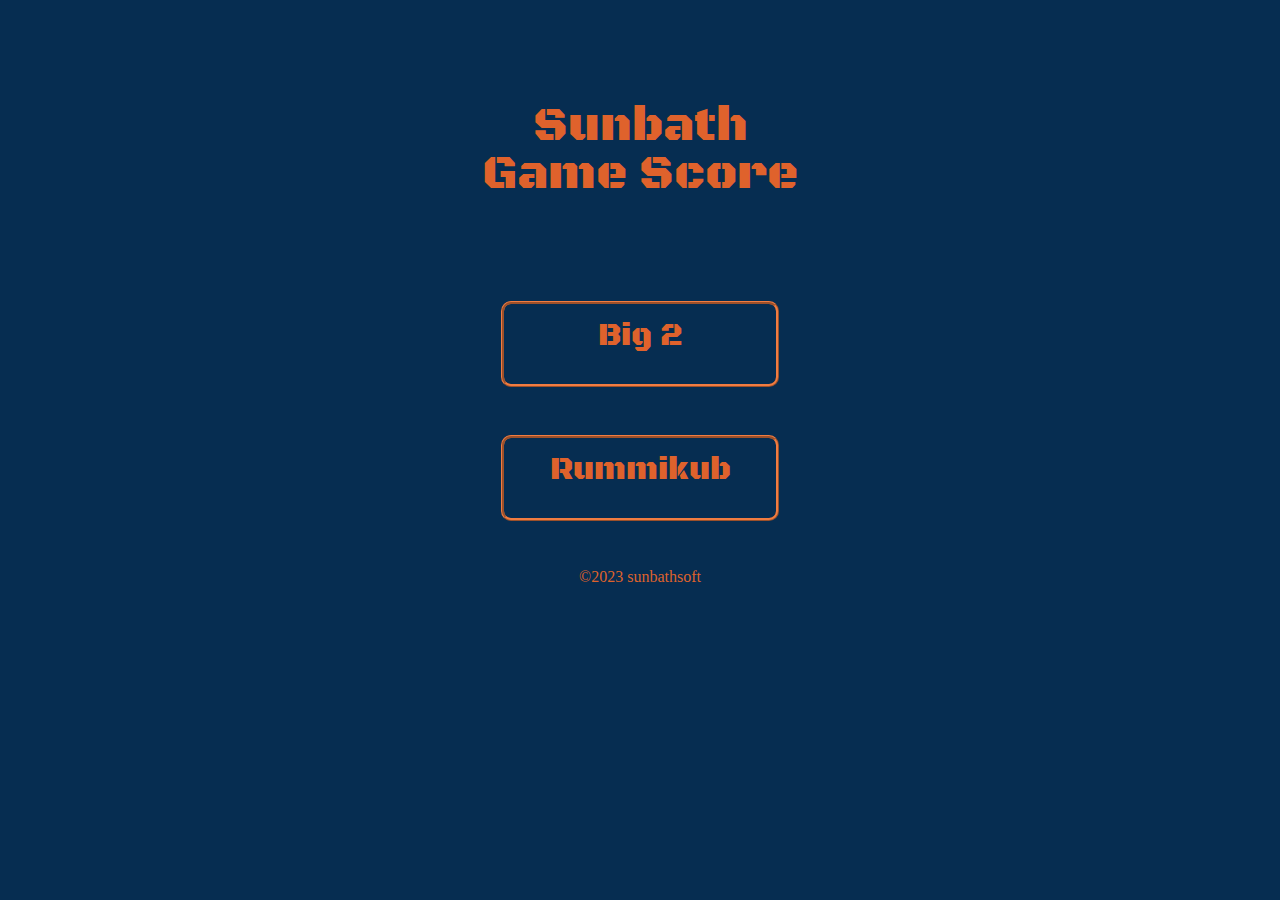
<file: index.html>
<!DOCTYPE html>
<html lang="en">
<head>
    <meta charset="UTF-8">
    <meta http-equiv="X-UA-Compatible" content="IE=edge">
    <meta name="viewport" content="width=device-width, initial-scale=1.0">
    <title>Sunbath Game Score</title>
    <link rel="preconnect" href="https://fonts.googleapis.com">
    <link rel="preconnect" href="https://fonts.gstatic.com" crossorigin>
    <link href="https://fonts.googleapis.com/css2?family=Black+Ops+One&display=swap" rel="stylesheet">
    <link rel="stylesheet" href="./styles/reset.css">
    <link rel="stylesheet" href="./styles/styles.css">
</head>
<body>
    <div class="title">
        <h2>Sunbath</h2>
        <h2>Game Score</h2>
    </div>
    <div class="home-icon">
        <a href="./pages/big2.html">Big 2</a>
        <a href="./pages/rummikub.html">Rummikub</a>
    </div>
    <p style="text-align: center;">
        ©2023 sunbathsoft 
    </p>
</body>
</html>
</file>
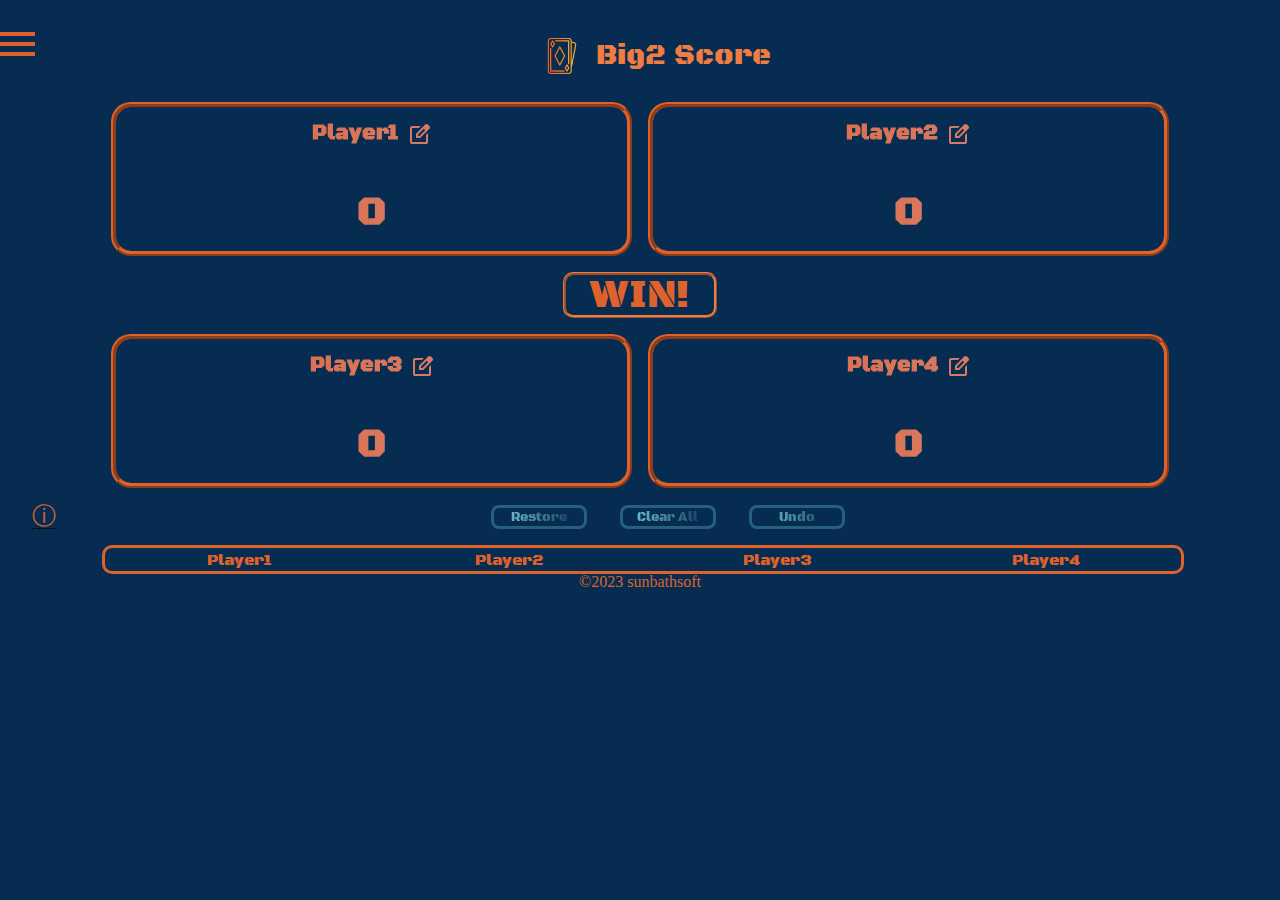
<file: pages/big2.html>
<!DOCTYPE html>
<html lang="en">
<head>
    <meta charset="UTF-8">
    <meta http-equiv="X-UA-Compatible" content="IE=edge">
    <meta name="viewport" content="width=device-width, initial-scale=1.0">
    <title>Big2 Score</title>
    <link rel="stylesheet" href="../styles/reset.css">
    <link rel="stylesheet" href="../styles/styles.css?rnd=132">
    <link rel="stylesheet" href="https://fonts.googleapis.com/css2?family=Material+Symbols+Outlined:opsz,wght,FILL,GRAD@48,400,0,0" />
    <link rel="preconnect" href="https://fonts.googleapis.com">
    <link rel="preconnect" href="https://fonts.gstatic.com" crossorigin>
    <link href="https://fonts.googleapis.com/css2?family=Black+Ops+One&display=swap" rel="stylesheet">
    <link href="https://fonts.googleapis.com/css2?family=Indie+Flower&family=Rubik+Spray+Paint&family=Viga&display=swap" rel="stylesheet">    
</head>
<body>
    <header>
        <div id="mySidenav" class="sidenav">
            <a href="javascript:void(0)" class="closebtn" onclick="closeNav()">&times;</a>
            <div class="toggle-container">
                <p>Double in 8<br>Triple in 10<br>Quadruple in 13</p>
                <label class="switch">
                  <input type="checkbox" id="double8">
                  <span class="slider"></span>
                </label>
            </div>
            <div class="toggle-container">
                <p>Double in 10<br>Triple in 13</p>
                <label class="switch">
                    <input type="checkbox" id="double10">
                    <span class="slider"></span>
                </label>
            </div>
            <a href="../index.html">Home</a>
            <a href="./big2.html">Big2</a>
            <a href="./rummikub.html">Rummikub</a>
            <a href="mailto:sunbathsoft@gmail.com">Contact Us</a>
        </div>
          
          <!-- Use any element to open the sidenav -->
        <div onclick="openNav()" class="menuIcon">
            <div></div>
            <div></div>
            <div></div>
        </div>
        <div class="logo">
            <img src="../img/cards.png" alt="logo" title="logo">
            <p>Big2 Score</p>
        </div>
    </header>
    <main>
        <div class="dialog-section">
            <div class="outputTitle">Selected the player and enter the score :</div>
            <div class="pNameSection">
                <!-- <div class="dialog-pName-container"> -->
                    <div class="dialog-pName" id="dp1Name">Player 1</div>
                    <div class="dialog-pName" id="dp2Name">Player 2</div>
                    <div class="dialog-pName" id="dp3Name">Player 3</div>
                    <div class="dialog-pName" id="dp4Name">Player 4</div>
                <!-- </div> -->
                <!-- <div class="dialog-score-container"> -->
                    <span class="roundScore" id="dp1Score"></span>
                    <span class="roundScore" id="dp2Score"></span>
                    <span class="roundScore" id="dp3Score"></span>
                    <span class="roundScore" id="dp4Score"></span>
                <!-- </div> -->
            </div>
              
        </div>

        <div class="dialogLower">
            <div class="outputTitle">Score :</div>
            <div class="big2Output">
                <span></span>
            </div>
            <div class="keys">
                <div data-key="1"class="key">
                    <span>1</span>
                </div>
                <div data-key="2"class="key">
                    <span>2</span>
                </div>
                <div data-key="3"class="key">
                    <span>3</span>
                </div>
                <div data-key="4"class="key">
                    <span>4</span>
                </div>
                <div data-key="5"class="key">
                    <span>5</span>
                </div>
                <div data-key="6"class="key">
                    <span>6</span>
                </div>
                <div data-key="7"class="key">
                    <span>7</span>
                </div>
                <div data-key="8"class="key">
                    <span>8</span>
                </div>
                <div data-key="9"class="key">
                    <span>9</span>
                </div>
                <div data-key="10"class="key" id="10">
                    <span>10</span>
                </div>
                <div data-key="11"class="key">
                    <span>11</span>
                </div>
                <div data-key="12"class="key">
                    <span>12</span>
                </div>
                <div data-key="13"class="key">
                    <span>13</span>
                </div>
                <div data-key="confirm"class="key operator confirm">
                    <span>✔</span>
                </div>
                <div>
                </div>
            </div>    
        </div>
        <div class="nextGame" id="submit">Next game</div>

        <div class="section1">
            <div class="players player1" id="player1Box">
                <div class="playerNameRow">
                    <div class="name" id="p1Name">Player1</div>
                    <span class="material-symbols-outlined editButton" id="editP1Name">
                        edit_square
                    </span>
                </div>
                <div class="score" id="p1Score">0</div>
                <div class="crown" id="p1Crown">
                    <img class="crownImg" src="../img/crown2.png" alt="Crown">
                </div>
            </div>
            <div class="players player2" id="player2Box">
                <div class="playerNameRow">
                    <div class="name" id="p2Name">Player2</div>
                    <span class="material-symbols-outlined editButton" id="editP2Name">
                        edit_square
                    </span>
                </div>
                <div class="score" id="p2Score">0</div>
                <div class="crown" id="p2Crown">
                    <img class="crownImg" src="../img/crown2.png" alt="Crown">
                </div>
            </div>
        </div>
        <div class="sect2-0" id="timer" >
            <div class="winner-icon" >
                <!-- <p class="material-symbols-outlined" id="timer-icon">schedule</p> -->
                <p id="winner-text">WIN!</p>
            </div>
        </div>
        <!-- <div class="section2"> -->
            <!-- <p id="hint_input">[input your score here]</p>
            <div class="sect2-1" id="inputSection">
                <input type="tel" placeholder="Player 1" inputmode="decimal" class="numInput" id="p1ScoreInput"/>
                <input type="tel" placeholder="Player 2" inputmode="decimal" class="numInput" id="p2ScoreInput"/>
                <input type="tel" placeholder="Player 3" inputmode="decimal" class="numInput" id="p3ScoreInput"/>
                <input type="tel" placeholder="Player 4" inputmode="decimal" class="numInput" id="p4ScoreInput"/>
            </div> -->
            <!-- <div class="sect2-2">
                <input type="button" value="Count" class="button" id="submit">
                <input type="button" value="Undo" class="button" id="undo">
                <input type="button" value="Clear" class="button" id="clear">
            </div> -->
        <!-- </div> -->
        <div class="section3">
            <div class="players player3" id="player3Box">
                <div class="playerNameRow">
                    <div class="name" id="p3Name">Player3</div>
                    <span class="material-symbols-outlined editButton" id="editP3Name">
                        edit_square
                    </span>
                </div>
                <div class="score" id="p3Score">0</div>
                <div class="crown" id="p3Crown">
                    <img class="crownImg" src="../img/crown2.png" alt="Crown">
                </div>
            </div>
            <div class="players player4" id="player4Box">
                <div class="playerNameRow">
                    <div class="name" id="p4Name">Player4</div>
                    <span class="material-symbols-outlined editButton" id="editP4Name">
                        edit_square
                    </span>
                </div>
                <div class="score" id="p4Score">0</div>
                <div class="crown" id="p4Crown">
                    <img class="crownImg" src="../img/crown2.png" alt="Crown">
                </div>
            </div>
        </div>    
    </main>
    <div class="sect2-2">  
        <div>

            <div class="tooltip">ⓘ
                <span class="tooltiptext">●  If you accidentally refersh the page, press "Restore" to get back the score.</span>
            </div>
        </div>
        <div class="buttonSect">
            <input type="button" value="Restore" class="button" id="restore">
            <input type="button" value="Clear All" class="button" id="clear">
            <input type="button" value="Undo" class="button" id="undo">
        </div>
    </div>
    <footer>
        <div class="scoreboardTitle">
            <div class="Namebtm" id="p1Namebtm">Player1</div>
            <div class="Namebtm" id="p2Namebtm">Player2</div>
            <div class="Namebtm" id="p3Namebtm">Player3</div>
            <div class="Namebtm" id="p4Namebtm">Player4</div>
        </div>
        <div class="eachRoundContainer" id="eachRoundContainer">
        </div>
    </footer>
    <p style="text-align: center;">
        ©2023 sunbathsoft 
    </p>
    <script src="../scripts/scoreInput.js"></script>
</body>
</html>
</file>
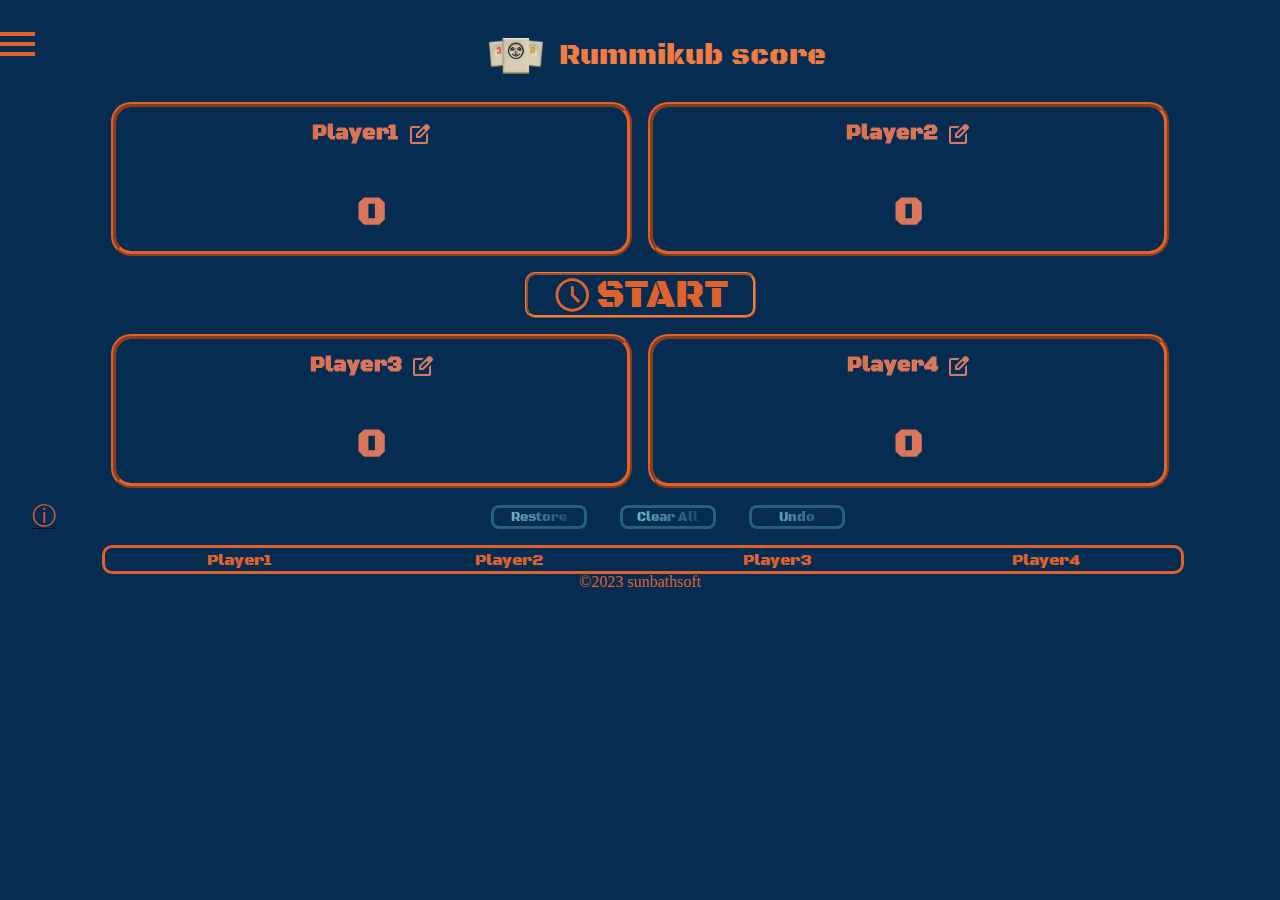
<file: pages/rummikub.html>
<!DOCTYPE html>
<html lang="en">
<head>
    <meta charset="UTF-8">
    <meta http-equiv="X-UA-Compatible" content="IE=edge">
    <meta name="viewport" content="width=device-width, initial-scale=1.0">
    <title>Rummikub score</title>
    <link rel="stylesheet" href="../styles/reset.css">
    <link rel="stylesheet" href="../styles/styles.css?rnd=132">
    <link rel="stylesheet" href="https://fonts.googleapis.com/css2?family=Material+Symbols+Outlined:opsz,wght,FILL,GRAD@48,400,0,0" />
    <link rel="preconnect" href="https://fonts.googleapis.com">
    <link rel="preconnect" href="https://fonts.gstatic.com" crossorigin>
    <link href="https://fonts.googleapis.com/css2?family=Black+Ops+One&display=swap" rel="stylesheet">
    <link rel="stylesheet" href="https://fonts.googleapis.com/css2?family=Material+Symbols+Outlined:opsz,wght,FILL,GRAD@20..48,100..700,0..1,-50..200" />
</head>    
<body>
    <header>
        <div id="mySidenav" class="sidenav">
            <a href="javascript:void(0)" class="closebtn" onclick="closeNav()">&times;</a>
            <div class="timeLimitSelector">
                <div class="start-icon2" >
                    <p class="material-symbols-outlined" id="timer-icon2" style="color:#062D51ff" >schedule</p>
                </div>
                <p>Time Limit Selector</p>
                <div class="button-container">
                    <button class="time-button" id="btn45" onclick="selectTime(45)">45</button>
                    <button class="time-button" id="btn60" onclick="selectTime(60)">60</button>
                </div>
                <div class="button-container">
                    <button class="time-button" id="btn75" onclick="selectTime(75)">75</button>
                    <button class="time-button" id="btn90" onclick="selectTime(90)">90</button>
                </div>
            </div>
            <a href="../index.html">Home</a>
            <a href="./big2.html">Big2</a>
            <a href="./rummikub.html">Rummikub</a>
            <a href="mailto:sunbathsoft@gmail.com">Contact Us</a>
          </div>
          
          <!-- Use any element to open the sidenav -->
        <div onclick="openNav()" class="menuIcon">
            <div></div>
            <div></div>
            <div></div>
        </div>
          
          <!-- Add all page content inside this div if you want the side nav to push page content to the right (not used if you only want the sidenav to sit on top of the page -->
        <div class="logo">
            <img src="../img/rummikub_logo.png" alt="logo" title="logo">
            <p>Rummikub score </p>
        </div>
    </header>
    <main id="main">
        <div class="dialog-section">
            <div class="outputTitle">Selected the player and enter the score :</div>
            <div class="pNameSection">
                <!-- <div class="dialog-pName-container"> -->
                    <div class="dialog-pName" id="dp1Name">Player 1</div>
                    <div class="dialog-pName" id="dp2Name">Player 2</div>
                    <div class="dialog-pName" id="dp3Name">Player 3</div>
                    <div class="dialog-pName" id="dp4Name">Player 4</div>
                <!-- </div> -->
                <!-- <div class="dialog-score-container"> -->
                    <span class="roundScore" id="dp1Score"></span>
                    <span class="roundScore" id="dp2Score"></span>
                    <span class="roundScore" id="dp3Score"></span>
                    <span class="roundScore" id="dp4Score"></span>
                <!-- </div> -->
            </div>
              
        </div>

        <div class="dialogLower">
            <div class="outputTitle">Score :</div>
            <div class="output">
                <span></span>
            </div>
            <div class="keys">
                <div data-key="1"class="key">
                    <span>1</span>
                </div>
                <div data-key="2"class="key">
                    <span>2</span>
                </div>
                <div data-key="3"class="key">
                    <span>3</span>
                </div>
                <div data-key="4"class="key">
                    <span>4</span>
                </div>
                <div data-key="5"class="key">
                    <span>5</span>
                </div>
                <div data-key="6"class="key">
                    <span>6</span>
                </div>
                <div data-key="7"class="key">
                    <span>7</span>
                </div>
                <div data-key="8"class="key">
                    <span>8</span>
                </div>
                <div data-key="9"class="key">
                    <span>9</span>
                </div>
                <div data-key="10"class="key" id="10">
                    <span>10</span>
                </div>
                <div data-key="11"class="key">
                    <span>11</span>
                </div>
                <div data-key="12"class="key">
                    <span>12</span>
                </div>
                <div data-key="13"class="key">
                    <span>13</span>
                </div>
                <div data-key="30"class="key smile">
                    <img src="../img/smile2.png" alt="Smile" title="Smile">
                </div>
                <div data-key="backspace"class="key operator">
                    <span>«</span>
                </div>
                <div data-key="confirm"class="key operator confirm">
                    <span>✔</span>
                </div>
            </div>    
        </div>
        <div class="nextGame" id="submit">Next game</div>
        <div class="section1">
            <div class="players player1" id="player1Box">
                <div class="playerNameRow">
                    <div class="name" id="p1Name">Player1</div>
                    <span class="material-symbols-outlined editButton" id="editP1Name">
                        edit_square
                    </span>
                </div>
                <div class="score" id="p1Score">0</div>
                <div class="crown" id="p1Crown">
                    <img class="crownImg" src="../img/crown2.png" alt="Crown">
                </div>
                </div>
                <div class="players player2" id="player2Box">
                    <div class="playerNameRow">
                        <div class="name" id="p2Name">Player2</div>
                        <span class="material-symbols-outlined editButton" id="editP2Name">
                            edit_square
                        </span>
                    </div>
                <div class="score" id="p2Score">0</div>
                <div class="crown" id="p2Crown">
                    <img class="crownImg" src="../img/crown2.png" alt="Crown">
                </div>
            </div>
        </div>
        <div class="section2">
            <p id="hint">[Tap when your turn is done]</p>
            <div class="timer">
                <section class="timer-section">
                    <div id="resetTimer">
                      <h1>00:00</h1>
                    </div>
                    <div class="pauseTimer" id="pauseTimer">||</div>
                  </section>
            </div>
            <div class="sect2-0" id="timer" >
                <div class="start-icon" >
                    <p class="material-symbols-outlined" id="timer-icon">schedule</p>
                    <p id="start-text">START</p>
                </div>
            </div>
        </div>
        <div class="section3">
            <div class="players player3" id="player3Box">
                <div class="playerNameRow">
                    <div class="name" id="p3Name">Player3</div>
                    <span class="material-symbols-outlined editButton" id="editP3Name">
                        edit_square
                    </span>
                </div>
                <div class="score" id="p3Score">0</div>
                <div class="crown" id="p3Crown">
                    <img class="crownImg" src="../img/crown2.png" alt="Crown">
                </div>
            </div>
            <div class="players player4" id="player4Box">
                <div class="playerNameRow">
                    <div class="name" id="p4Name">Player4</div>
                    <span class="material-symbols-outlined editButton" id="editP4Name">
                        edit_square
                    </span>
                </div>
                <div class="score" id="p4Score">0</div>
                <div class="crown" id="p4Crown">
                    <img class="crownImg" src="../img/crown2.png" alt="Crown">
                </div>
            </div>
        </div>    
        <!-- <div id="restoredata">⟲</div> -->
    </main>
    <div class="sect2-2">  
        <div>

            <div class="tooltip">ⓘ
                <span class="tooltiptext">●  If you accidentally refersh the page, press "Restore" to get back the score.</span>
            </div>
        </div>
        <div class="buttonSect">
            <input type="button" value="Restore" class="button" id="restore">
            <input type="button" value="Clear All" class="button" id="clear">
            <input type="button" value="Undo" class="button" id="undo">
        </div>
    </div>
    <div class="tooltip-section">

    </div>
    <footer>
        
        <div class="scoreboardTitle">
            <div class="Namebtm" id="p1Namebtm">Player1</div>
            <div class="Namebtm" id="p2Namebtm">Player2</div>
            <div class="Namebtm" id="p3Namebtm">Player3</div>
            <div class="Namebtm" id="p4Namebtm">Player4</div>
        </div>
        <div class="eachRoundContainer" id="eachRoundContainer">
        </div>
    </footer>
    <p style="text-align: center;">
        ©2023 sunbathsoft 
    </p>
    <script src="../scripts/rummikub_v2.0.js"></script>
    <!-- <script src="../scripts/scoreInput.js"></script> -->
</body>
</html>
</file>
<file: styles/styles.css>
:root{
    --dark-blue: #25617Dff;
    --light-blue: #7FD1DBff;
    --medium-blue: #55BDC9ff;
    --darker-blue: #062D51ff;
    --mandarin: #F07C41ff;
    --flame: #DF622Cff;
    --white: rgb(225, 251, 254);
}


*{
    font-family: 'Black Ops One', cursive;
}
body{
    background-color: var(--darker-blue);
    color: var(--flame);
}
.title{
    font-size: 3rem;
    font-family: 'Black Ops One', cursive;
    text-align: center;
    margin:8% 0 8% 0;
}
.home-icon a{
    text-decoration: none;
    display: flex;
    flex-direction: column;
    text-align: center;
    width: 15rem;
    margin-left: auto;
    margin-right: auto;
    color: var(--flame);
    border: var(--mandarin) ridge 3px;
    border-radius: 10px;
    height: 3rem;
    font-size: 2rem;
    margin-bottom: 3rem;
    padding: 1rem;
    font-family: 'Black Ops One', cursive;
    vertical-align: middle;
}

.home-icon a:active{
    transform: scale(0.8);
    opacity: 80%;
    box-shadow: 12px 8px 8px var(--mandarin); 
}
.home-icon a:hover{
    background-color: var(--flame);
    color: var(--darker-blue);
    opacity: 80%;
    box-shadow: 6px 4px 2px var(--mandarin) ; 
}

header{
    /* margin-top: -0.5rem; */
    display: flex;
    flex-direction: row;
}

/* Menu Icon effect*/
.menuIcon div{
    width: 35px;
    height: 4px;
    background-color: var(--flame);
    margin: 6px 0;
}

.menuIcon{
    margin-top: 2%;
    margin-right: 0%;
}
.logo{
    margin: 3% auto 1% auto;
    display: flex;
    align-items:center;
    gap: 1rem;
}
.logo img{
    height: 2.2rem;
}
.logo p{
    color: var(--mandarin);
    font-size: 1.8rem;
    font-family: 'Black Ops One', cursive;
}
main{
    display: flex;
    flex-direction: column;
    width: 100%;
}
.players{
    border:ridge var(--flame) 5px;
    border-radius: 20px;
    background-color:var(--mandarin);
    height: 9rem;
    width: 42%;
    text-align: center;
    display: flex;
    flex-direction: column;
    background-image: linear-gradient(to right, var(--flame),
    rgb(212, 137, 137));
    -webkit-background-clip: text ;
    -webkit-text-fill-color: transparent;
    transition: 0.4s;
    cursor: pointer;
}

.crown{
    display: flex;
    flex-direction: row;
    text-align: center;
    grid-template-rows: repeat(1);
}

.crownImg{
    width: 3rem;
    margin-left: auto;
    margin-right: auto;
}
.winners{
    border: solid var(--flame) 10px;
    border-radius: 20px;
    height: 12rem;
    width: 42%;
    text-align: center;
    display: flex;
    flex-direction: column;
    background-image: linear-gradient(to right, var(--light-blue),
    var(--dark-blue));
    -webkit-background-clip: text ;
    -webkit-text-fill-color: transparent;
    transition: 0.4s;
}
.section2{
    margin-left: auto;
    margin-right: auto;
}
.numInput{
    width: 15%;
    height: 1.5rem;
    border-radius: 12px;
    background-color: var(--light-blue);
    border: solid 3px var(--dark-blue);
    text-align: center;
    background-image: linear-gradient(to right, var(--light-blue),
    var(--darker-blue));
    -webkit-background-clip: text ;
    -webkit-text-fill-color: transparent;
    transition: 0.4s;
    cursor: pointer;
}
.numInput:focus{
    font-size: x-large;
    -webkit-text-fill-color:var(--flame);
    place-content:unset;
}

.button{
    width: 6rem;
    height: 1.5rem;
    border-radius: 8px;
    background-color: var(--light-blue);
    border: solid 3px var(--dark-blue);
    color: var(--flame); 
    background-image: linear-gradient(to right, var(--light-blue),
    var(--darker-blue));
    -webkit-background-clip: text ;
    -webkit-text-fill-color: transparent;
    transition: 0.4s;
    cursor: pointer;
}
.section2{
    width: 100%;
}
.sect2-1{
    margin-top: 0.5rem;
    display: flex;
    justify-content: center;
    gap: 1.2rem;
}
.sect2-2{
    display: flex;
    flex-direction: row;
    justify-content:center;
    align-items: center;
    margin-top: 1rem;
    margin-bottom: 1rem;
    margin-left: 0;
}
.Namebtm{
    padding: 0.2rem;
}
.buttonSect{
    display: flex;
    justify-content: center;
    gap: 5%;
    height: 1.5rem;
    flex-grow: 0.4;
    margin-left: auto;
    margin-right: auto;
}

.tooltip {
    position: relative;
    display: inline-block;
    border-bottom: 1px dotted black;
    font-size: 1.5rem;
    flex-grow: 1;
    margin-left: 2rem;
    margin-right: 0rem;
}
.tooltiptext{
    font-size: 1.3rem;
}
.tooltip .tooltiptext {
visibility: hidden;
width: 15rem;
text-align: left;
background-color: var(--mandarin);
color: var(--darker-blue);
border-radius: 6px;
padding: 13px;
opacity: 80%;
margin-top: 2rem;
position:absolute;
/* Position the tooltip */
}

/* .tooltip:hover .tooltiptext {
visibility: visible;
} */

/* .tooltip:active .tooltiptext {
visibility: visible;
} */

.section1,.section3{
    display: flex;
    flex-direction: row;
    margin:1rem 2rem 0rem 2rem;
    justify-content: center;
    vertical-align: middle;
    gap: 1rem;
}
.name{
    font-size: 1.3rem;
    font-weight: bold;
    font-family: 'Black Ops One', cursive;
    color: var(--flame);
}
.score{
    margin-top: 3rem;
    font-size: 2.5rem;;
    font-weight: bolder;
    font-family: 'Black Ops One', cursive;
}

.scoreboardTitle{
    display: grid;
    grid-template-columns: repeat(4,1fr);
    text-align: center;
    font-family: 'Black Ops One', cursive;
}

.eachRound{
    font-family: 'Black Ops One', cursive;
    display: grid;
    grid-template-columns: repeat(4,1fr);
    text-align: center;
}


footer{
    width:84%;
    margin-left: 8%;
    border-radius: 10px;
    border: solid 3px var(--flame);
    border-radius: 10px;
    color: var(--flame);
}
#restoredata{
    color: var(--flame);
    text-align: center;
    margin-top: 1rem;
    font-size: 1.5rem;
    font-weight: bolder;
}
.playerNameRow{
    margin-top: 1rem;
    display: flex;
    flex-direction: row;
    justify-content: center;
    gap: 0.5rem;
}

.editButton{
    max-height: 1rem;
}


.material-symbols-outlined{
    color: var(--flame);
}

.sect2-0{
    display: flex;
    flex-direction: row;
    justify-content: center;
    align-items: center;
    gap: 1rem;
}
.start-icon{
    width: fit-content;
    border: var(--mandarin) ridge 3px;
    border-radius: 10px;
    padding-left: 1.5rem;
    padding-right: 1.5rem;
    margin-top: 1rem;
}
.winner-icon{
    width: fit-content;
    border: var(--mandarin) ridge 3px;
    border-radius: 10px;
    padding-left: 1.5rem;
    padding-right: 1.5rem;
    margin-top: 1rem;
}
#winner-text{
    font-size: 2.5rem;
}

.pauseTimer{
    font-size: 2rem;
    border: var(--flame) solid 6px;
    border-radius:50%;
    height: 2rem;
    width: 2rem;
    text-align: center;
}
/*Timer clicked effect*/
.start-icon:active{
    transform: scale(0.5);
    opacity: 50%;
    box-shadow: 12px 8px 8px var(--mandarin); 
}

.sect2-0 p{
    display: inline;
    vertical-align: middle;
}
#timer-icon{
    font-size: 2.5rem;
    text-align: center;
}
#start-text{
    font-size: 2.5rem;
    font-family: 'Black Ops One', cursive;
}
/* ========================================= */
section {
    width: 100%;
    display: flex;
    flex-direction: column;
    align-items: center;
    justify-content: center;
    margin-top: 1rem;
    margin-bottom: 0%;
    max-height: 10rem;
  }
#hint, #hint_input{
    text-align: center;
    font-size: 0.7rem;
    max-height: 0.5rem;
    margin-top: 1rem;
}

#resetTimer {
    font-size: 5rem;
    border: var(--mandarin) ridge 3px;
    border-radius: 10px;
    cursor: pointer;
    text-align: center;
    height: 15rem;
    display: grid;
    align-items: center;
    margin: rem;
    padding: 1rem;
    /* -webkit-transition-duration: 0.4s;
    transition-duration: 0.4s;
    text-decoration: none;
    overflow: hidden; */
  }
  .timer-section{
    display: flex;
    flex-direction: row;
    gap: 1rem;
    padding-top: 4rem;
    padding-bottom: 4rem;

}

@keyframes flash{
    0% {background-color: var(--flame);}
    50% {background-color: white;}
}
@keyframes party{
    0% {background-color: var(--mandarin);}
    10% {background-color: var(--mandarin);}
    20% {background-color: var(--mandarin);}
    30% {background-color: white;}
    40% {background-color: white;}
    50% {background-color:white;} 
}
h1:after{

    animation-name: pageFlash;
    animation-iteration-count: 3;
    animation-duration: 2s;

  }

html, body {
      overscroll-behavior-y: contain;
  }
/* The side navigation menu */
.sidenav {
    height: 100%; /* 100% Full-height */
    width: 0; /* 0 width - change this with JavaScript */
    position: fixed; /* Stay in place */
    z-index: 1; /* Stay on top */
    top: 0;
    left: 0;
    background-color:var(--mandarin);
    opacity: 70%; /* Black*/
    overflow-x: hidden; /* Disable horizontal scroll */
    padding-top: 60px; /* Place content 60px from the top */
    transition: 0.5s; /* 0.5 second transition effect to slide in the sidenav */
  }

  /* The navigation menu */
  .sidenav a {
    padding: 8px 8px 8px 32px;
    margin-bottom: 1rem;
    text-decoration: none;
    font-size: 2rem;
    color: var(--darker-blue);
    display: block;
    transition: 0.3s;
    font-family: 'Black Ops One', cursive;
  }
  
  /* When you mouse over the navigation links, change their color */
  .sidenav a:hover {
    color: #f1f1f1;
  }
  
  /* Position and style the close button (top right corner) */
  .sidenav .closebtn {
    position: absolute;
    top: 0;
    right: 25px;
    font-size: 36px;
    margin-left: 50px;
  }

  /* On smaller screens, where height is less than 450px, change the style of the sidenav (less padding and a smaller font size) */
@media screen and (max-height: 450px) {
    .sidenav {padding-top: 15px;}
    .sidenav a {font-size: 18px;}
}
.dialog-section{
    margin-left: 5%;
    margin-right: 5%;
    width: 90%;
}
.pNameSection{
    display: grid;
    grid-template-columns: repeat(4, 1fr);
    grid-template-rows: repeat(2,1fr);
    grid-gap: 0.5rem;
    text-align: center;
    border-bottom: var(--flame) solid 1px;
}
.roundScore{
    font-size: 1.5rem;
}
.outputTitle{
    text-align: center;
    margin-top: 0.3rem;
}
.dialog-pName{
    border-radius: 8px;
    padding: 0.2rem;
    font-size:1rem;
    cursor: pointer;
    border: solid var(--flame) 1px;
    margin-top: 0.5rem;
}
.dialogLower{
    margin-left: 5%;
    margin-right: 5%;
    max-width: 90%;
    align-items: center;
}
.output{
    min-height: 2rem;
    font-size: 1.2rem;
    margin-bottom: 0.5rem;
    max-width: 100%;
    white-space: nowrap;
    overflow-x: auto; /* Hide horizontal scrollbar */
    overflow-y: hidden;
    display: flex;
    justify-content: flex-end;
}
.big2Output{
    font-size: 3rem;
    text-align: center;
}
@keyframes mymove {
    0%{font-size: 100px;opacity: 10%;}
  }
@keyframes mymoveBig {
    0%{font-size: 120rem;}
  }
.keys{
    display: grid;
    grid-template-columns: repeat(4, 1fr);
    grid-template-rows: repeat(4,1fr);
    grid-gap: 0.5rem;
}
.keys .key{
    border: 1px solid var(--flame);
    border-radius: 8px;
    text-align: center;
    padding: 1rem;
    font-size: 2.5rem;
}
.key:hover{
    background-color: var(--flame);
    color: var(--darker-blue);
    cursor: pointer;
}
.operator{
    font-size: 1.5rem;
    font-weight: bolder;
}
.confirm{
    background-color: var(--flame);
    color: var(--darker-blue);
}
.smile img{
    width: 1.5rem;
}

.nextGame{
    text-align: center;
    margin-top: 1rem;
    border: 1px solid var(--flame);
    border-radius: 8px;
    width: fit-content;
    margin-left: auto;
    margin-right: auto;
    padding: 1rem;
    background-color: var(--flame);
    color: var(--darker-blue);
    cursor: pointer;
}
.selected{
    background-image: linear-gradient(to right, var(--flame),var(--mandarin));
    color: var(--dark-blue);
}

/* Double or Triple slider for Big2 */

.toggle-container {
    display: flex;
    align-items: center;
    justify-content: space-between;
    margin: 20px;
  }
.toggle-container{
    margin-right: 0.7rem;
    font-size: 1rem;
    color: var(--darker-blue);
    font-family: 'Black Ops One', cursive;
  }
  
  .switch {
    position: relative;
    display: inline-block;
    width: 60px;
    height: 34px;
  }
  
  .switch input {
    opacity: 0;
    width: 0;
    height: 0;
  }
  
  .slider {
    position: absolute;
    cursor: pointer;
    top: 0;
    left: 0;
    right: 0;
    bottom: 0;
    background-color: var(--darker-blue);
    -webkit-transition: .4s;
    transition: .4s;
    border-radius: 34px;
  }
  
  .slider:before {
    position: absolute;
    content: "";
    height: 26px;
    width: 26px;
    left: 4px;
    bottom: 4px;
    background-color: white;
    -webkit-transition: .4s;
    transition: .4s;
    border-radius: 50%;
  }
  
  input:checked + .slider {
    background-color: var(--medium-blue);
  }
  
  input:focus + .slider {
    box-shadow: 0 0 1px #2196F3;
  }
  
  input:checked + .slider:before {
    transform: translateX(26px);
  }
  
  /* Time Limit Selector for Rummikub*/

  .timeLimitSelector{
    margin-top: 3rem;
  }
  .time-button {
    font-size: 1.2rem;
    background-color: var(--light-blue);
    border: none;
    padding: 10px 20px;
    margin: 5px;
    cursor: pointer;
    border-radius: 15%;
  }
  
  .time-button.timeSelected {
    background-color: var(--darker-blue);
    color: white;
  }

  .button-container {
    display: flex;
    justify-content: center;
    align-items: center;
    margin-top: 1rem;
  }
  
.timeLimitSelector > p {
    text-align: center;
    margin-right: 0.7rem;
    font-size: 1.3rem;
    color: var(--darker-blue);
    font-family: 'Black Ops One', cursive;
  }

  .start-icon2{
    text-align: center;
}

#timer-icon2{
    font-size: 4rem;
    text-align: center;
  }
</file>
